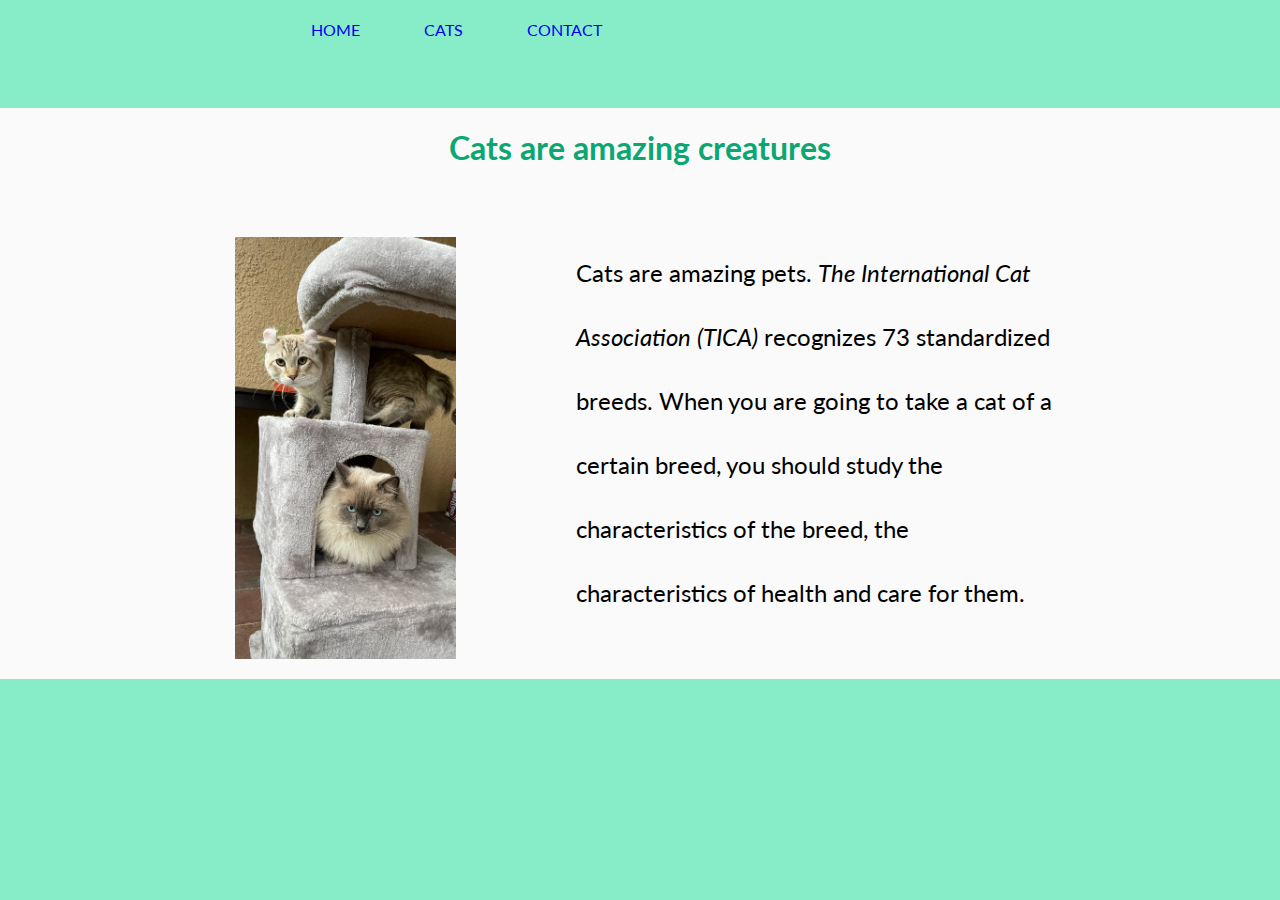
<file: index.html>
<!DOCTYPE html>
<html lang="en">
    <head>
        <meta charset="UTF-8" />
        <meta http-equiv="X-UA-Compatible" content="IE=edge" />
        <meta name="viewport" content="width=device-width, initial-scale=1.0" />

        <link
            rel="stylesheet"
            href="https://cdnjs.cloudflare.com/ajax/libs/font-awesome/5.14.0/css/all.min.css"
            integrity="sha512-1PKOgIY59xJ8Co8+NE6FZ+LOAZKjy+KY8iq0G4B3CyeY6wYHN3yt9PW0XpSriVlkMXe40PTKnXrLnZ9+fkDaog=="
            crossorigin="anonymous"
            referrerpolicy="no-referrer"
        />

        <link rel="stylesheet" href="style.css" />
        <title>Cats web-page</title>
    </head>
    <body> 
        <nav>
            <ul class="navigation">
                <li>
                    <i class="fas fa-home"></i><a href="index.html">Home</a>
                </li>
                <li><i class="fas fa-cat"></i><a href="cats.html">Cats</a></li>
                <li>
                    <i class="fas fa-envelope"></i
                    ><a href="contact.html">Contact</a>
                </li>
            </ul>
        </nav>
        <div class="container">
           
            <h1>Cats are amazing creatures</h1>
            <div class="content">
                <div class="text-container_left">
                    <img src="Cats.jpeg" alt="cats" />
                </div>
                <div class="text-container_right">
                    <p>
                        Cats are amazing pets.
                        <i>The International Cat Association (TICA)</i>
                        recognizes 73 standardized breeds. When you are going to
                        take a cat of a certain breed, you should study the
                        characteristics of the breed, the characteristics of
                        health and care for them.
                    </p>
                </div>
            </div>
        </div>
       
        
    </body>
</html>
</file>
<file: style.css>
@import url("https://fonts.googleapis.com/css2?family=Lato:wght@400;700@display=swap");

* {
    box-sizing: border-box;
}

body {
    font-family: "Lato", sans-serif;
    background-color: rgb(135, 236, 200);
    color: rgb(11, 167, 115);
    overflow-x: hidden;
    margin: 0;
}

.container {
    background-color: #fafafa;
    transform-origin: top left;
    transition: transform 0.5s linear;
    width: 100vw;
}

nav {
    display: flex;
    justify-content: center;
}

nav ul {
    list-style-type: none;
    left: 0;
}

nav ul li {
    text-transform: uppercase;
    color: rgb(8, 44, 30);
    margin: auto;
    display: inline;
    margin-right: 20px;
}

nav ul li i {
    font-size: 20px;
    margin-right: 10px;
}

.content img {
    max-width: 100%;
    max-height: 600px;
}

.content {
    max-width: 850px;
    margin: 50px auto;
    text-align: center;
    display: flex;
    
}

.container h1 {
    margin-top: 52px;
    text-align: center;
}

h1 {
    padding-top: 20px;
}


.text-container_right {
    width: 100%;
    border: 0;
    display: flex;
    flex-direction: column;
    color: black;
    font-size: 1.5rem;
    text-align: left;
    margin-left: 100px;
    line-height: 4rem;
    
}

.text-container_left {
    width: 50%;
    margin: 0;
    padding: 20px;
    display: flex;
    border: 0;
    flex-direction: column;
    }

   .contact  {
    text-align: center;
    }

ul  {
    list-style: none;
    display: inline-block;
    flex-direction: column;
    columns: 2;
    
}

.picture_cat img{
   
   width: 30%;
}

ul a {
    text-decoration: none;
    margin-right: 30px;
}
</file>
